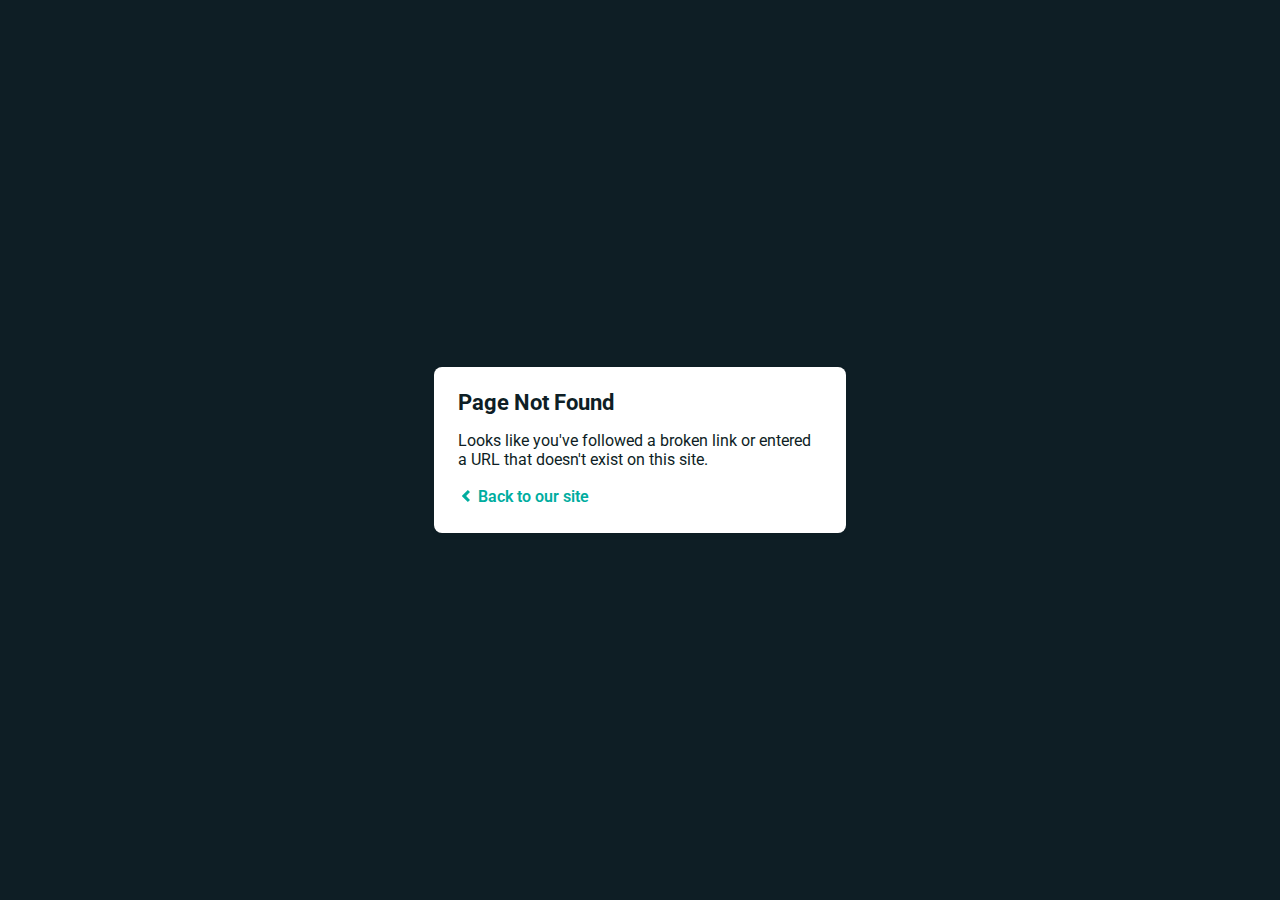
<file: portfolio/css/owl.video.play.html>
<!DOCTYPE html>
<html>
  <head>
    <meta charset="utf-8">
    <meta name="viewport" content="width=device-width, initial-scale=1.0, maximum-scale=1.0, user-scalable=no">

    <title>Page Not Found</title>
    <link href='https://fonts.googleapis.com/css?family=Roboto:400,700&subset=latin,latin-ext' rel='stylesheet' type='text/css'>
    <style>
    body {
      font-family: -apple-system, BlinkMacSystemFont, "Segoe UI", Roboto, Helvetica, Arial, sans-serif, "Apple Color Emoji", "Segoe UI Emoji", "Segoe UI Symbol";
      background: rgb(14, 30, 37);
      color: white;
      overflow: hidden;
      margin: 0;
      padding: 0;
    }

    h1 {
      margin: 0;
      font-size: 22px;
      line-height: 24px;
    }

    .main {
      position: relative;
      display: flex;
      flex-direction: column;
      align-items: center;
      justify-content: center;
      height: 100vh;
      width: 100vw;
    }

    .card {
      position: relative;
      display: flex;
      flex-direction: column;
      width: 75%;
      max-width: 364px;
      padding: 24px;
      background: white;
      color: rgb(14, 30, 37);
      border-radius: 8px;
      box-shadow: 0 2px 4px 0 rgba(14, 30, 37, .16);
    }

    a {
      margin: 0;
      text-decoration: none;
      font-weight: 600;
      line-height: 24px;
      color: #00ad9f;
    }

    a svg {
      position: relative;
      top: 2px;
    }

    a:hover,
    a:focus {
      text-decoration: underline;
      color: #007A70;
    }

    a:hover svg path{
      fill: #007A70;
    }

    p:last-of-type {
      margin: 0;
    }

    </style>
  </head>
  <body>
    <div class="main">
      <div class="card">
        <div class="header">
          <h1>Page Not Found</h1>
        </div>
        <div class="body">
          <p>Looks like you've followed a broken link or entered a URL that doesn't exist on this site.</p>
          <p>
            <a id="back-link" href="/">
              <svg xmlns="http://www.w3.org/2000/svg" width="16" height="16" viewBox="0 0 16 16">
                <path fill="#00ad9f" d="M11.9998836,4.09370803 L8.55809517,7.43294953 C8.23531459,7.74611298 8.23531459,8.25388736 8.55809517,8.56693769 L12,11.9062921 L9.84187871,14 L4.24208544,8.56693751 C3.91930485,8.25388719 3.91930485,7.74611281 4.24208544,7.43294936 L9.84199531,2 L11.9998836,4.09370803 Z"/>
              </svg>
              Back to our site
             </a>
          </p>
        </div>
      </div>
    </div>
    <script>
      (function() {
        if (document.referrer && document.location.host && document.referrer.match(new RegExp("^https?://" + document.location.host))) {
          document.getElementById("back-link").setAttribute("href", document.referrer);
        }
      })();
    </script>
  </body>
</html>
</file>
